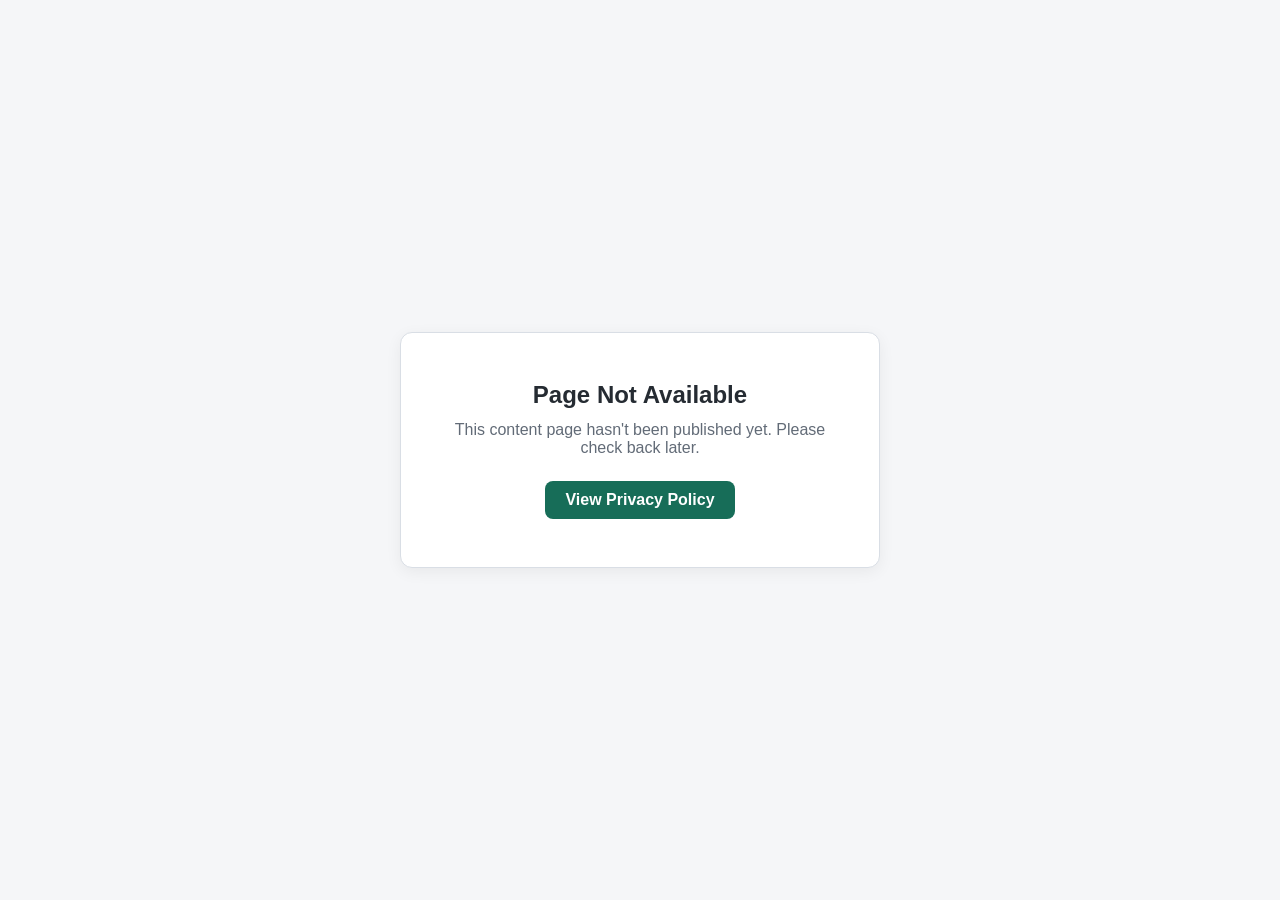
<file: templates/content/public_page_404.html>
<!DOCTYPE html>
<html lang="en">
<head>
  <meta charset="utf-8">
  <meta name="viewport" content="width=device-width, initial-scale=1">
  <title>Page Not Found · Mess Pilot</title>
  <style>
    :root {
      --primary: #176d58;
      --bg: #f5f6f8;
      --surface: #ffffff;
      --text: #252b32;
      --text-muted: #626b77;
      --border: #d9dee5;
      --radius: 12px;
      --shadow: 0 4px 16px rgba(0, 0, 0, 0.06);
    }
    @media (prefers-color-scheme: dark) {
      :root {
        --primary: #69c7a5;
        --bg: #14171a;
        --surface: #1e2227;
        --text: #e6e9ed;
        --text-muted: #a8b0bb;
        --border: #333a42;
      }
    }
    * { box-sizing: border-box; margin: 0; padding: 0; }
    body {
      font-family: -apple-system, BlinkMacSystemFont, "Segoe UI", Roboto, sans-serif;
      background: var(--bg);
      color: var(--text);
      display: flex;
      align-items: center;
      justify-content: center;
      min-height: 100vh;
      padding: 24px;
    }
    .card {
      background: var(--surface);
      border: 1px solid var(--border);
      border-radius: var(--radius);
      box-shadow: var(--shadow);
      padding: 48px 36px;
      max-width: 480px;
      text-align: center;
    }
    h1 { font-size: 1.5rem; margin-bottom: 12px; }
    p { color: var(--text-muted); margin-bottom: 24px; }
    a.btn {
      display: inline-block;
      background: var(--primary);
      color: #fff;
      text-decoration: none;
      padding: 10px 20px;
      border-radius: 8px;
      font-weight: 600;
    }
  </style>
</head>
<body>
  <div class="card">
    <h1>Page Not Available</h1>
    <p>This content page hasn't been published yet. Please check back later.</p>
    <a href="/privacy-policy/" class="btn">View Privacy Policy</a>
  </div>
</body>
</html>
</file>
